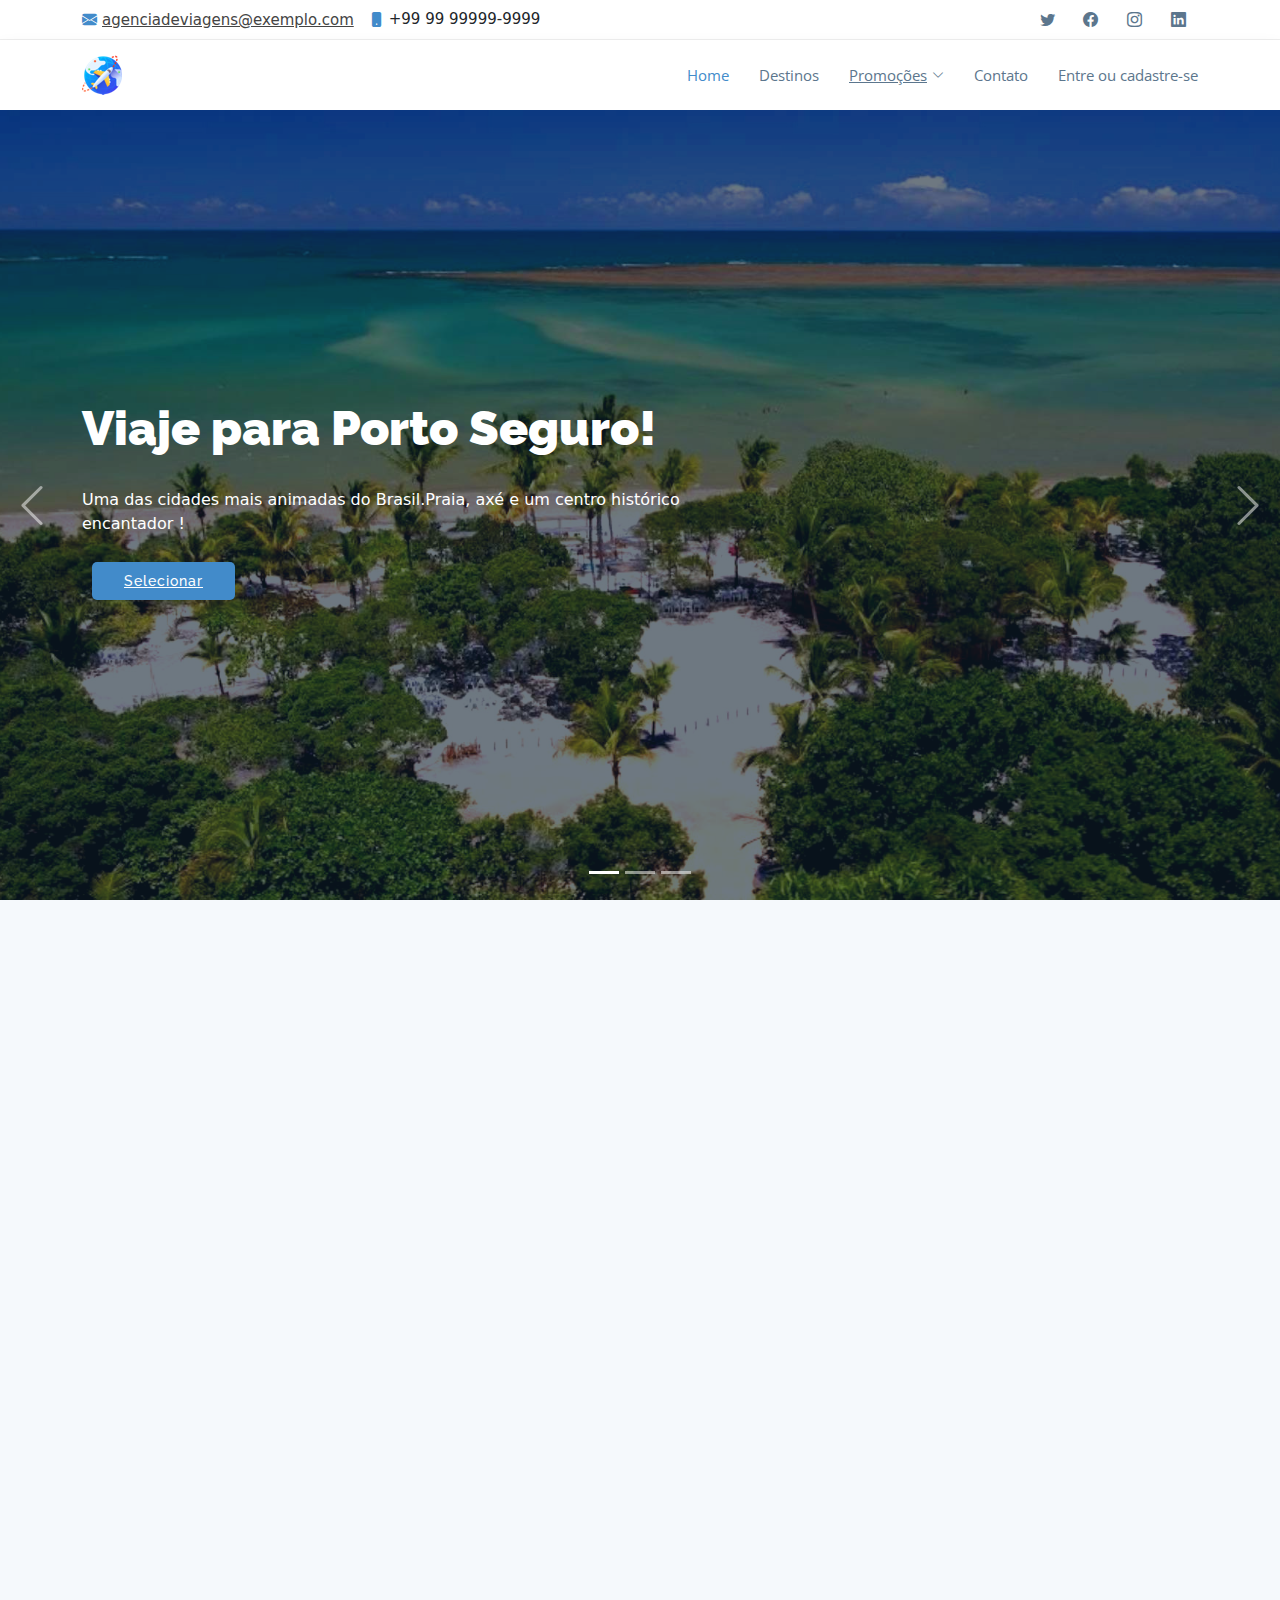
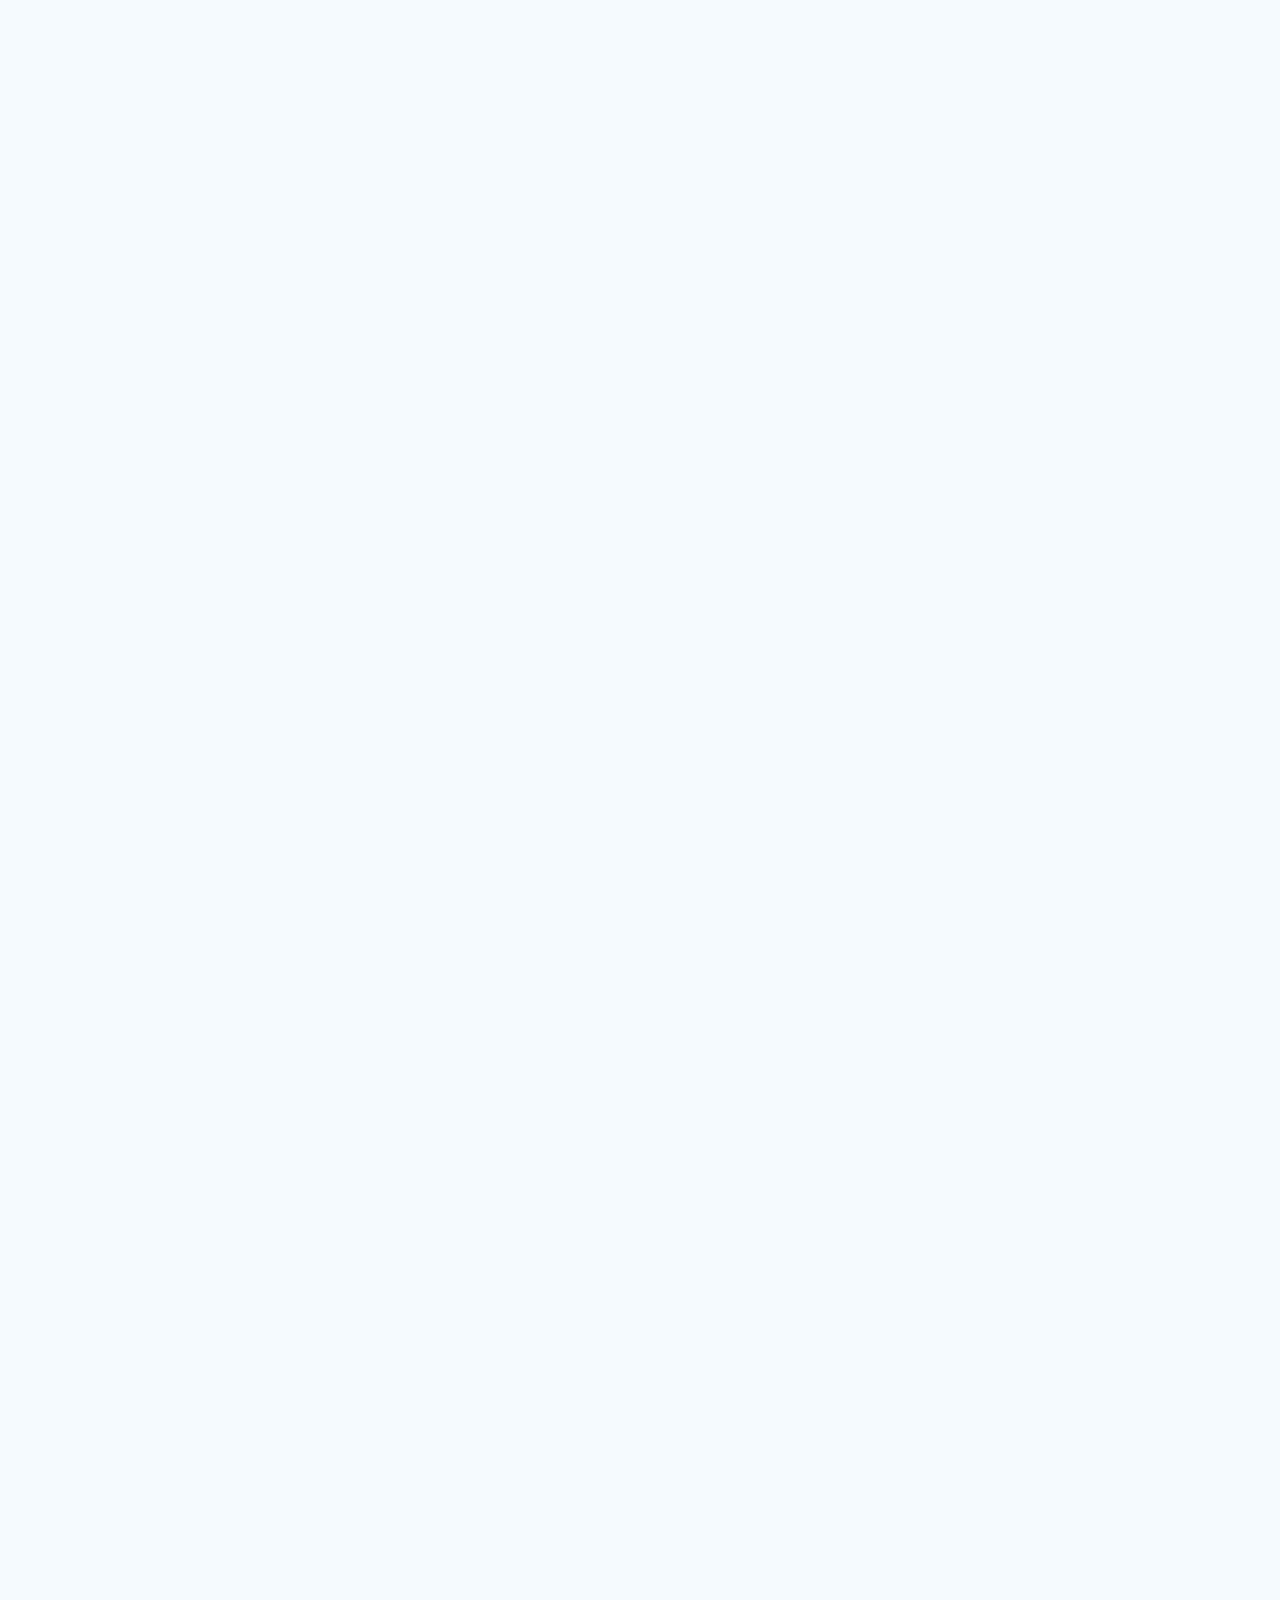
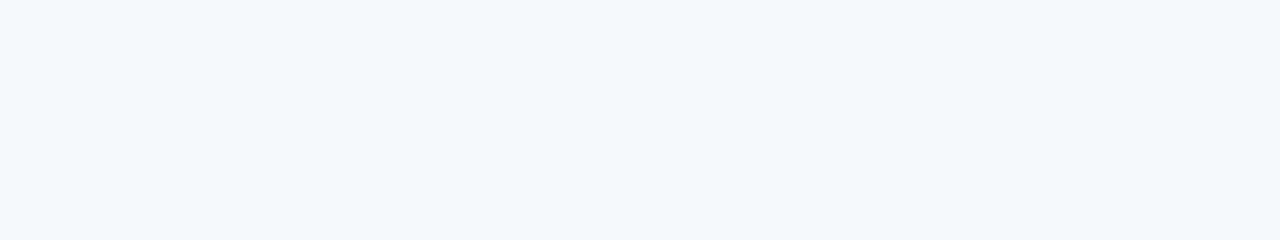
<file: Bootstrap/index.html>
<!DOCTYPE html>
<html lang="pt-BR">

<head>
<title>Agencia de Viagens</title>
<meta charset="UTF-8"/>
<meta content="width=device-width, initial-scale=1.0" name="viewport">
<link href="assets/img/favicon.png" rel="icon">
<link href="assets/img/apple-touch-icon.png" rel="apple-touch-icon">
<link href="https://fonts.googleapis.com/css?family=Open+Sans:300,300i,400,400i,600,600i,700,700i|Raleway:300,300i,400,400i,600,600i,700,700i,900" rel="stylesheet"> 
 <link href="assets/css/style.css" rel="stylesheet">
 <link href="https://cdn.jsdelivr.net/npm/bootstrap@5.0.2/dist/css/bootstrap.min.css" rel="stylesheet" integrity="sha384-EVSTQN3/azprG1Anm3QDgpJLIm9Nao0Yz1ztcQTwFspd3yD65VohhpuuCOmLASjC" crossorigin="anonymous">
  <link href="assets/vendor/animate.css/animate.min.css" rel="stylesheet">
  <link href="assets/vendor/aos/aos.css" rel="stylesheet">
  <link href="assets/vendor/bootstrap/css/bootstrap.min.css" rel="stylesheet">
  <link href="assets/vendor/bootstrap-icons/bootstrap-icons.css" rel="stylesheet">
  <link href="assets/vendor/boxicons/css/boxicons.min.css" rel="stylesheet">
  <link href="assets/vendor/glightbox/css/glightbox.min.css" rel="stylesheet">
  <link href="assets/vendor/swiper/swiper-bundle.min.css" rel="stylesheet">


</head>
<body>

<!--Section da topbar-->
<section id="topbar" class="d-flex align-items-center">
    <div class="container d-flex justify-content-center justify-content-md-between">
      <div class="contact-info d-flex align-items-center">
        <i class="bi bi-envelope-fill"></i><a href="mailto:contact@example.com">agenciadeviagens@exemplo.com</a>
        <i class="bi bi-phone-fill phone-icon"></i> +99 99 99999-9999 
      </div>
      <div class="social-links d-none d-md-block">
        <a href="#" class="twitter"><i class="bi bi-twitter"></i></a>
        <a href="#" class="facebook"><i class="bi bi-facebook"></i></a>
        <a href="#" class="instagram"><i class="bi bi-instagram"></i></a>
        <a href="#" class="linkedin"><i class="bi bi-linkedin"></i></i></a>
      </div>
    </div>
  </section>
    <!--navbar-->
  <header id="header" class="d-flex align-items-center">
    <div class="container d-flex align-items-center">

      <div class="logo me-auto">
        <h1><a href="index.html" ><img src="./assets/img/airplane.png" alt=""></a></h1>
        </div>

      <nav id="navbar" class="navbar">
        <ul>
          <li><a class="nav-link scrollto active" href="#hero">Home</a></li>
          <li><a class="nav-link scrollto" href="#destinos">Destinos</a></li>
          <li class="dropdown"><a href="#"><span>Promoções</span> <i class="bi bi-chevron-down"></i></a>
            <ul>
              <li><a href="#">Drop Down 1</a></li>
              <li class="dropdown"><a href="#"><span>Deep Drop Down</span> <i class="bi bi-chevron-right"></i></a>
                <ul>
                  <li><a href="#">Deep Drop Down 1</a></li>
                  <li><a href="#">Deep Drop Down 2</a></li>
                  <li><a href="#">Deep Drop Down 3</a></li>
                  <li><a href="#">Deep Drop Down 4</a></li>
                  <li><a href="#">Deep Drop Down 5</a></li>
                </ul>
              </li>
              <li><a href="#">Drop Down 2</a></li>
              <li><a href="#">Drop Down 3</a></li>
              <li><a href="#">Drop Down 4</a></li>
            </ul>
          </li>
          <li><a class="nav-link scrollto" href="#contact">Contato</a></li>
		   </ul>
          <ul>
		<li><a class="nav-link" href="login.html">Entre ou cadastre-se</a></li>
		</ul>
		<i class="bi bi-list mobile-nav-toggle"></i>
			
      </nav>
    </div>
  </header>
<!--Section do carrossel-->
 <section id="hero">
    <div class="hero-container">
      <div id="heroCarousel" class="carousel slide carousel-fade" data-bs-ride="carousel" data-bs-interval="5000">

        <ol class="carousel-indicators" id="hero-carousel-indicators"></ol>

        <div class="carousel-inner" role="listbox">

          <!-- Slide 1 -->
          <div class="carousel-item active" style="background-image: url('assets/img/slide/slide-1.jpg');">
            <div class="carousel-container">
              <div class="carousel-content container">
                <h2 class="animate__animated animate__fadeInDown">Viaje para <span>Porto Seguro!</span></h2>
                <p class="animate__animated animate__fadeInUp">Uma das cidades mais animadas do Brasil.Praia, axé e um centro histórico encantador !</p>
                <a href="#about" class="btn-get-started animate__animated animate__fadeInUp scrollto">Selecionar</a>
              </div>
            </div>
          </div>

          <!-- Slide 2 -->
          <div class="carousel-item" style="background-image: url('assets/img/slide/slide-2.jpg');">
            <div class="carousel-container">
              <div class="carousel-content container">
                <h2 class="animate__animated animate__fadeInDown">Rio de Janeiro</h2>
                <p class="animate__animated animate__fadeInUp"> Uma metrópole urbana movida pela cadência do samba. </p>
                <a href="#about" class="btn-get-started animate__animated animate__fadeInUp scrollto">Selecionar</a>
              </div>
            </div>
          </div>

          <!-- Slide 3 -->
          <div class="carousel-item" style="background-image: url('assets/img/slide/slide-3.jpg');">
            <div class="carousel-container">
              <div class="carousel-content container">
                <h2 class="animate__animated animate__fadeInDown">Florianópolis</h2>
                <p class="animate__animated animate__fadeInUp">Nomeada pela revista brasileira semanal Veja “o melhor lugar para se viver no Brasil”! </p>
                <a href="#about" class="btn-get-started animate__animated animate__fadeInUp scrollto">Selecionar</a>
              </div>
            </div>
          </div>

        </div>

        <a class="carousel-control-prev" href="#heroCarousel" role="button" data-bs-slide="prev">
          <span class="carousel-control-prev-icon bi bi-chevron-left" aria-hidden="true"></span>
        </a>
        <a class="carousel-control-next" href="#heroCarousel" role="button" data-bs-slide="next">
          <span class="carousel-control-next-icon bi bi-chevron-right" aria-hidden="true"></span>
        </a>

      </div>
    </div>
  </section><!-- Fim dop carrosssel -->

<section id="destinos" class="destinos section-bg">
<div class="container" data-aos="fade-up" data-aos-delay="100">

 <div class="header">
			<ul id="navigation">
			
		<div class="content">
			<div id="#destinos">
				<h2> Destinos </h2>
				<ul class="first">
					<li class="first">
						<h3>Porto Seguro</h3>
						<a href="#"><img src="assets/img/destinos/Porto-Seguro-BA.jpg" alt="Porto Seguro - BA"/></a>
						<p> Uma das cidades mais animadas do Brasil. Pegue uma escuna nas margens do Rio Buranhém e explore o oceano no Parque Marinho de Recife de Fora, a 24 km de distância. Para chegar à Cidade Histórica, suba uma escadaria. Lá em cima, você encontra apresentações de capoeira e consegue ver a cidade toda. A Passarela do Álcool, um calçadão repleto de barraquinhas de artesanato, restaurantes e artistas, convida você a fazer parte da tradição cultural brasileira.</p>
					</li>	
					<li>
						<h3>Fortaleza</h3>
						<a href="#"><img src="assets/img/destinos/fortaleza.jpg" alt="Fortaleza - CE"/></a>
						<p>As praias são a principal atração desta cidade ensolarada, em rápido desenvolvimento, particularmente boêmia: a linda Iracema, a bela Meireles, ideal para famílias, Mucuripe, base de pesca e passeios de barco e a tranquila Praia do Futuro. As barracas no Mercado Central ou na Feirinha Beira Mar transbordam com o artesanato local, de cerâmica a artigos em crochê e couro. A Fortaleza de Nossa Senhora da Assunção, construída pelos holandeses no centro da cidade em 1649, marca o ponto de origem de Fortaleza.</p>
					</li>
				</ul>
				<ul>
					<li class="first">
						<h3>Natal</h3>
						<a href="#"><img src="assets/img/destinos/natalrn.jpg" alt=""/></a>
						<p>Portal para as deslumbrantes praias do Rio Grande do Norte, a cidade de Natal fica no alto da costa atlântica do Brasil, na foz do Rio Potengi. Fuja do agito nas praias escondidas de Pipa e Pirangi ou corra para o agito de Genipabu e Tibau do Sul. A cidade é cercada pelo Parque Estadual das Dunas. Você pode rodar com um buggy por dunas de areia de mais de 10 metros ou passear de dromedário. A cidade tem o ar mais puro do continente, de acordo com a NASA, e abriga ainda o maior cajueiro do mundo.</p>
					</li>	
					<li>
						<h3>Rio de Janeiro</h3>
						<a href="#"><img src="assets/img/destinos/rio-de-janeiro1.jpg" alt=""/></a>
						<p>Uma metrópole urbana movida pela cadência do samba.
Com inúmeras praias, belíssimas montanhas e o samba e a bossa nova ao fundo, é fácil se apaixonar pelo Rio de Janeiro. Imortalizada em uma canção, a praia de Ipanema continua sendo o lugar perfeito para caminhar, pegar um bronzeado e se exibir. A maior estátua Art déco do mundo, o Cristo Redentor, convida todos a uma visita ao Corcovado. E todos os anos, durante o Carnaval, o Rio oferece uma extravagante celebração com muita festa, música, dança e fantasias</p>
					</li>
          <li>
						<h3>Florianópolis</h3>
						<a href="#"><img src="assets/img/destinos/florianopolis.jpg" alt=""/></a>
						<p>Nomeada pela revista brasileira semanal Veja “o melhor lugar para se viver no Brasil”, por isso nada mais natural do que os turistas quererem conhecê-la também. E eles vão mesmo. Florianópolis é um destino cada vez mais procurado devido às suas praias perfeitas, o excelente surfe, os frutos do mar deliciosos e a combinação de uma cidade grande moderna com fortificações coloniais do século XVI com mercados e parques tranquilos.
</p>
					</li>
          <li>
						<h3>Curitiba</h3>
						<a href="#"><img src="assets/img/destinos/curitiba.jpg" alt=""/></a>
						<p>O Jardim Botânico de Curitiba em estilo francês é uma das atrações mais populares desta cidade brasileira, com flores, lagos, caminhos e estufa art nouveau, que criam uma atmosfera de sonhos de doce fragrância. Continue a conhecer as paisagens adoráveis de Curitiba no Parque Estadual de Vila Velha e no Parque Tanguá. Visite o Museu Oscar Niemeyer, uma celebração da audácia e dos trabalhos abstratos do arquiteto, e depois assista a algum espetáculo na Ópera de Arame, criada para parecer feita de arame.
</p>
					</li>
				</ul>
			</div>
		</div>
		</div>
    </div>
</section>   
<script src="assets/vendor/purecounter/purecounter.js"></script>
  <script src="assets/vendor/aos/aos.js"></script>
  <script src="assets/vendor/bootstrap/js/bootstrap.bundle.min.js"></script>
  <script src="assets/vendor/glightbox/js/glightbox.min.js"></script>
  <script src="assets/vendor/isotope-layout/isotope.pkgd.min.js"></script>
  <script src="assets/vendor/swiper/swiper-bundle.min.js"></script>
  <script src="assets/vendor/php-email-form/validate.js"></script>

  <script src="assets/js/main.js"></script>

</body>    
</html>
</file>
<file: Bootstrap/assets/css/style.css>
body {
  font-family: "Open Sans", sans-serif;
  color: #444;
}

a {
  color: #428bca;
  text-decoration: none;
}

a:hover {
  color: #9eccf4;
  text-decoration: none;
}

h1, h2, h3, h4, h5, h6, .font-primary {
  font-family: "Raleway", sans-serif;
}


.back-to-top {
  position: fixed;
  visibility: hidden;
  opacity: 0;
  right: 15px;
  bottom: 15px;
  z-index: 99999;
  background: #428bca;
  width: 40px;
  height: 40px;
  border-radius: 4px;
  transition: all 0.4s;
}
.back-to-top i {
  font-size: 24px;
  color: #fff;
  line-height: 0;
}
.back-to-top:hover {
  background: #629fd3;
  color: #fff;
}
.back-to-top.active {
  visibility: visible;
  opacity: 1;
}


@media screen and (max-width: 768px) {
  [data-aos-delay] {
    transition-delay: 0 !important;
  }
}

#topbar {
  background: #fff;
  border-bottom: 1px solid #eee;
  font-size: 15px;
  height: 40px;
  padding: 0;
}
#topbar .contact-info a {
  line-height: 0;
  color: #444;
  transition: 0.3s;
}
#topbar .contact-info a:hover {
  color: #428bca;
}
#topbar .contact-info i {
  color: #428bca;
  line-height: 0;
  margin-right: 5px;
}
#topbar .contact-info .phone-icon {
  margin-left: 15px;
}
#topbar .social-links a {
  color: #5c768d;
  padding: 4px 12px;
  display: inline-block;
  line-height: 1px;
  transition: 0.3s;
}
#topbar .social-links a:hover {
  color: #428bca;
}

#header {
  height: 70px;
  background: #fff;
  z-index: 997;
  box-shadow: 0px 5px 15px 0px rgba(0, 0, 0, 0.06);
}
#header .logo h1 {
  font-size: 28px;
  margin: 0;
  padding: 10px 0;
  line-height: 1;
  font-weight: 400;
  letter-spacing: 3px;
  text-transform: uppercase;
}
#header .logo h1 a, #header .logo h1 a:hover {
  color: #1c5c93;
  text-decoration: none;
}
#header .logo img {
  padding: 0;
  margin: 0;
  max-height: 40px;
}

.scrolled-offset {
  margin-top: 70px;
}
.navbar {
  padding: 0;
}
.navbar ul {
  margin: 0;
  padding: 0;
  display: flex;
  list-style: none;
  align-items: center;
}
.navbar li {
  position: relative;
}
.navbar a, .navbar a:focus {
  display: flex;
  align-items: center;
  justify-content: space-between;
  padding: 10px 0 10px 30px;
  font-family: "Open Sans", sans-serif;
  font-size: 15px;
  color: #5c768d;
  white-space: nowrap;
  transition: 0.3s;
}
.navbar a i, .navbar a:focus i {
  font-size: 12px;
  line-height: 0;
  margin-left: 5px;
}
.navbar a:hover, .navbar .active, .navbar .active:focus, .navbar li:hover > a {
  color: #428bca;
}
.navbar .dropdown ul {
  display: block;
  position: absolute;
  left: 14px;
  top: 100%;
  margin: 0;
  padding: 10px 0;
  z-index: 99;
  opacity: 0;
  visibility: hidden;
  background: #fff;
  box-shadow: 0px 0px 30px rgba(127, 137, 161, 0.25);
  transition: 0.3s;
}
.navbar .dropdown ul li {
  min-width: 200px;
}
.navbar .dropdown ul a {
  padding: 10px 20px;
  text-transform: none;
}
.navbar .dropdown ul a i {
  font-size: 12px;
}
.navbar .dropdown ul a:hover, .navbar .dropdown ul .active:hover, .navbar .dropdown ul li:hover > a {
  color: #428bca;
}
.navbar .dropdown:hover > ul {
  opacity: 1;
  visibility: visible;
}
.navbar .dropdown .dropdown ul {
  top: 0;
  left: calc(100% - 30px);
  visibility: hidden;
}
.navbar .dropdown .dropdown:hover > ul {
  opacity: 1;
  top: 0;
  left: 100%;
  visibility: visible;
}
@media (max-width: 1366px) {
  .navbar .dropdown .dropdown ul {
    left: -90%;
  }
  .navbar .dropdown .dropdown:hover > ul {
    left: -100%;
  }
}


.mobile-nav-toggle {
  color: #1f3548;
  font-size: 28px;
  cursor: pointer;
  display: none;
  line-height: 0;
  transition: 0.5s;
}
.mobile-nav-toggle.bi-x {
  color: #fff;
}

@media (max-width: 991px) {
  .mobile-nav-toggle {
    display: block;
  }

  .navbar ul {
    display: none;
  }
}
.navbar-mobile {
  position: fixed;
  overflow: hidden;
  top: 0;
  right: 0;
  left: 0;
  bottom: 0;
  background: rgba(31, 53, 72, 0.9);
  transition: 0.3s;
  z-index: 998;
}
.navbar-mobile .mobile-nav-toggle {
  position: absolute;
  top: 15px;
  right: 15px;
}
.navbar-mobile ul {
  display: block;
  position: absolute;
  top: 55px;
  right: 15px;
  bottom: 15px;
  left: 15px;
  padding: 10px 0;
  background-color: #fff;
  overflow-y: auto;
  transition: 0.3s;
}
.navbar-mobile a, .navbar-mobile a:focus {
  padding: 10px 20px;
  font-size: 15px;
  color: #1f3548;
}
.navbar-mobile a:hover, .navbar-mobile .active, .navbar-mobile li:hover > a {
  color: #428bca;
}
.navbar-mobile .getstarted, .navbar-mobile .getstarted:focus {
  margin: 15px;
}
.navbar-mobile .dropdown ul {
  position: static;
  display: none;
  margin: 10px 20px;
  padding: 10px 0;
  z-index: 99;
  opacity: 1;
  visibility: visible;
  background: #fff;
  box-shadow: 0px 0px 30px rgba(127, 137, 161, 0.25);
}
.navbar-mobile .dropdown ul li {
  min-width: 200px;
}
.navbar-mobile .dropdown ul a {
  padding: 10px 20px;
}
.navbar-mobile .dropdown ul a i {
  font-size: 12px;
}
.navbar-mobile .dropdown ul a:hover, .navbar-mobile .dropdown ul .active:hover, .navbar-mobile .dropdown ul li:hover > a {
  color: #428bca;
}
.navbar-mobile .dropdown > .dropdown-active {
  display: block;
}

#hero {
  width: 100%;
  height: calc(100vh - 110px);
  padding: 0;
  overflow: hidden;
  background: #000;
}
#hero .carousel-item {
  width: 100%;
  height: calc(100vh - 110px);
  background-size: cover;
  background-position: top right;
  background-repeat: no-repeat;
  overflow: hidden;
}
#hero .carousel-item::before {
  content: "";
  background-color: rgba(13, 30, 45, 0.6);
  position: absolute;
  height: 100%;
  width: 100%;
  top: 0;
  right: 0;
  left: 0;
  bottom: 0;
  overflow: hidden;
}
#hero .carousel-container {
  display: flex;
  justify-content: center;
  align-items: center;
  position: absolute;
  bottom: 0;
  top: 0;
  left: 0;
  right: 0;
  overflow: hidden;
}
#hero .carousel-content {
  text-align: left;
}
@media (max-width: 992px) {
  #hero, #hero .carousel-item {
    height: calc(100vh - 70px);
  }
  #hero .carousel-content.container {
    padding: 0 50px;
  }
}
#hero h2 {
  color: #fff;
  margin-bottom: 30px;
  font-size: 48px;
  font-weight: 900;
}
#hero p {
  width: 80%;
  -webkit-animation-delay: 0.4s;
  animation-delay: 0.4s;
  color: #fff;
}
#hero .carousel-inner .carousel-item {
  transition-property: opacity;
  background-position: center top;
}
#hero .carousel-inner .carousel-item,
#hero .carousel-inner .active.carousel-item-start,
#hero .carousel-inner .active.carousel-item-end {
  opacity: 0;
}
#hero .carousel-inner .active,
#hero .carousel-inner .carousel-item-next.carousel-item-start,
#hero .carousel-inner .carousel-item-prev.carousel-item-end {
  opacity: 1;
  transition: 0.5s;
}
#hero .carousel-inner .carousel-item-next,
#hero .carousel-inner .carousel-item-prev,
#hero .carousel-inner .active.carousel-item-start,
#hero .carousel-inner .active.carousel-item-end {
  left: 0;
  transform: translate3d(0, 0, 0);
}
#hero .carousel-control-prev, #hero .carousel-control-next {
  width: 10%;
}
#hero .carousel-control-next-icon, #hero .carousel-control-prev-icon {
  background: none;
  font-size: 48px;
  line-height: 1;
  width: auto;
  height: auto;
}
#hero .carousel-indicators li {
  cursor: pointer;
}
#hero .btn-get-started {
  font-family: "Raleway", sans-serif;
  font-weight: 500;
  font-size: 14px;
  letter-spacing: 1px;
  display: inline-block;
  padding: 12px 32px;
  border-radius: 5px;
  transition: 0.5s;
  line-height: 1;
  margin: 10px;
  color: #fff;
  -webkit-animation-delay: 0.8s;
  animation-delay: 0.8s;
  border: 0;
  background: #428bca;
}
#hero .btn-get-started:hover {
  background: #1c5c93;
}
@media (max-width: 768px) {
  #hero h2 {
    font-size: 28px;
  }
}
@media (max-height: 500px) {
  #hero, #hero .carousel-item {
    height: 120vh;
  }
}
@media (min-width: 1024px) {
  #hero p {
    width: 60%;
  }
  #hero .carousel-control-prev, #hero .carousel-control-next {
    width: 5%;
  }
}

section {
  padding: 60px 0;
  overflow: hidden;
}

.section-bg {
  background-color: #f5f9fc;
}

.section-title {
  text-align: center;
  padding-bottom: 30px;
}
.section-title h2 {
  font-size: 32px;
  font-weight: 600;
  margin-bottom: 20px;
  padding-bottom: 0;
  color: #5c768d;
}
.section-title p {
  margin-bottom: 0;
}

.breadcrumbs {
  padding: 15px 0;
  background-color: #f5f9fc;
  min-height: 40px;
}
.breadcrumbs h2 {
  font-size: 24px;
  font-weight: 300;
}
.breadcrumbs ol {
  display: flex;
  flex-wrap: wrap;
  list-style: none;
  padding: 0;
  margin: 0;
  font-size: 14px;
}
.breadcrumbs ol li + li {
  padding-left: 10px;
}
.breadcrumbs ol li + li::before {
  display: inline-block;
  padding-right: 10px;
  color: #6c757d;
  content: "/";
}
@media (max-width: 768px) {
  .breadcrumbs .d-flex {
    display: block !important;
  }
  .breadcrumbs ol {
    display: block;
  }
  .breadcrumbs ol li {
    display: inline-block;
  }
}

.about {
  padding-bottom: 30px;
}
.about .container {
  box-shadow: 0 5px 25px 0 rgba(214, 215, 216, 0.6);
}
.about .video-box img {
  padding: 15px 0;
}
.about .section-title p {
  text-align: left;
  font-style: italic;
  color: #666;
}
.about .about-content {
  padding: 40px;
}
.about .icon-box + .icon-box {
  margin-top: 40px;
}
.about .icon-box .icon {
  float: left;
  display: flex;
  align-items: center;
  justify-content: center;
  width: 72px;
  height: 72px;
  background: #f1f7fb;
  border-radius: 6px;
  transition: 0.5s;
}
.about .icon-box .icon i {
  color: #428bca;
  font-size: 32px;
}
.about .icon-box:hover .icon {
  background: #428bca;
}
.about .icon-box:hover .icon i {
  color: #fff;
}
.about .icon-box .title {
  margin-left: 95px;
  font-weight: 700;
  margin-bottom: 10px;
  font-size: 18px;
  text-transform: uppercase;
}
.about .icon-box .title a {
  color: #343a40;
  transition: 0.3s;
}
.about .icon-box .title a:hover {
  color: #428bca;
}
.about .icon-box .description {
  margin-left: 95px;
  line-height: 24px;
  font-size: 14px;
}
.about .video-box {
  position: relative;
}
.about .play-btn {
  width: 94px;
  height: 94px;
  background: radial-gradient(#428bca 50%, rgba(66, 139, 202, 0.4) 52%);
  border-radius: 50%;
  display: block;
  position: absolute;
  left: calc(50% - 47px);
  top: calc(50% - 47px);
  overflow: hidden;
}
.about .play-btn::after {
  content: "";
  position: absolute;
  left: 50%;
  top: 50%;
  transform: translateX(-40%) translateY(-50%);
  width: 0;
  height: 0;
  border-top: 10px solid transparent;
  border-bottom: 10px solid transparent;
  border-left: 15px solid #fff;
  z-index: 100;
  transition: all 400ms cubic-bezier(0.55, 0.055, 0.675, 0.19);
}
.about .play-btn::before {
  content: "";
  position: absolute;
  width: 120px;
  height: 120px;
  -webkit-animation-delay: 0s;
  animation-delay: 0s;
  -webkit-animation: pulsate-btn 2s;
  animation: pulsate-btn 2s;
  -webkit-animation-direction: forwards;
  animation-direction: forwards;
  -webkit-animation-iteration-count: infinite;
  animation-iteration-count: infinite;
  -webkit-animation-timing-function: steps;
  animation-timing-function: steps;
  opacity: 1;
  border-radius: 50%;
  border: 5px solid rgba(66, 139, 202, 0.7);
  top: -15%;
  left: -15%;
  background: rgba(198, 16, 0, 0);
}
.about .play-btn:hover::after {
  border-left: 15px solid #428bca;
  transform: scale(20);
}
.about .play-btn:hover::before {
  content: "";
  position: absolute;
  left: 50%;
  top: 50%;
  transform: translateX(-40%) translateY(-50%);
  width: 0;
  height: 0;
  border: none;
  border-top: 10px solid transparent;
  border-bottom: 10px solid transparent;
  border-left: 15px solid #fff;
  z-index: 200;
  -webkit-animation: none;
  animation: none;
  border-radius: 0;
}

@-webkit-keyframes pulsate-btn {
  0% {
    transform: scale(0.6, 0.6);
    opacity: 1;
  }
  100% {
    transform: scale(1, 1);
    opacity: 0;
  }
}

@keyframes pulsate-btn {
  0% {
    transform: scale(0.6, 0.6);
    opacity: 1;
  }
  100% {
    transform: scale(1, 1);
    opacity: 0;
  }
}
.about-lists {
  padding: 40px;
}
.about-lists .row {
  overflow: hidden;
}
.about-lists .content-item {
  padding: 40px;
  border-left: 1px solid #d9e8f4;
  border-bottom: 1px solid #d9e8f4;
  margin: -1px;
}
.about-lists .content-item span {
  display: block;
  font-size: 24px;
  font-weight: 400;
  color: #9eccf4;
}
.about-lists .content-item h4 {
  font-size: 28px;
  font-weight: 400;
  padding: 0;
  margin: 20px 0;
}
.about-lists .content-item p {
  color: #aaaaaa;
  font-size: 15px;
  margin: 0;
  padding: 0;
}
@media (max-width: 768px) {
  .about-lists .content-item {
    padding: 40px 0;
  }
}

/*--------------------------------------------------------------
# Counts
--------------------------------------------------------------*/
.counts {
  padding-bottom: 30px;
}
.counts .count-box {
  box-shadow: 0px 0 16px rgba(0, 0, 0, 0.1);
  padding: 30px;
  background: #fff;
  margin-bottom: 30px;
}
.counts .count-box i {
  display: block;
  font-size: 64px;
  margin-bottom: 15px;
}
.counts .count-box span {
  font-size: 42px;
  display: block;
  font-weight: 700;
  color: #1c5c93;
}
.counts .count-box p {
  padding: 0;
  margin: 0;
  font-family: "Raleway", sans-serif;
  font-size: 14px;
}

/*--------------------------------------------------------------
# Services
--------------------------------------------------------------*/
.services {
  padding-bottom: 30px;
}
.services .icon-box {
  margin-bottom: 20px;
  text-align: center;
}
.services .icon {
  display: inline-flex;
  justify-content: center;
  align-items: center;
  width: 80px;
  height: 80px;
  margin-bottom: 20px;
  background: #fff;
  border-radius: 50%;
  transition: 0.5s;
  color: #428bca;
  box-shadow: 0px 0 25px rgba(0, 0, 0, 0.15);
  overflow: hidden;
}
.services .icon i {
  font-size: 36px;
  line-height: 0;
}
.services .icon-box:hover .icon {
  box-shadow: 0px 0 30px rgba(66, 139, 202, 0.5);
}
.services .title {
  font-weight: 600;
  margin-bottom: 15px;
  font-size: 18px;
  position: relative;
  padding-bottom: 15px;
}
.services .title a {
  color: #444;
  transition: 0.3s;
}
.services .title a:hover {
  color: #428bca;
}
.services .title::after {
  content: "";
  position: absolute;
  display: block;
  width: 50px;
  height: 2px;
  background: #428bca;
  bottom: 0;
  left: calc(50% - 25px);
}
.services .description {
  line-height: 24px;
  font-size: 14px;
}

/*--------------------------------------------------------------
# Our Portfolio
--------------------------------------------------------------*/
.portfolio .portfolio-item {
  margin-bottom: 30px;
}
.portfolio #portfolio-flters {
  padding: 0;
  margin: 0 0 35px 0;
  list-style: none;
  text-align: center;
}
.portfolio #portfolio-flters li {
  cursor: pointer;
  margin: 0 15px 15px 0;
  display: inline-block;
  padding: 10px 20px;
  font-size: 12px;
  line-height: 20px;
  color: #444;
  border-radius: 4px;
  text-transform: uppercase;
  background: #fff;
  margin-bottom: 5px;
  transition: all 0.3s ease-in-out;
}
.portfolio #portfolio-flters li:hover, .portfolio #portfolio-flters li.filter-active {
  background: #428bca;
  color: #fff;
}
.portfolio #portfolio-flters li:last-child {
  margin-right: 0;
}
.portfolio .portfolio-wrap {
  box-shadow: 0px 2px 12px rgba(0, 0, 0, 0.08);
  transition: 0.3s;
  position: relative;
  overflow: hidden;
}
.portfolio .portfolio-wrap img {
  transition: 0.3s;
}
.portfolio .portfolio-wrap .portfolio-info {
  display: flex;
  justify-content: center;
  align-items: center;
  flex-direction: column;
  opacity: 0;
  position: absolute;
  bottom: 0;
  top: 0;
  left: 0;
  right: 0;
  transition: 0.3s;
  text-align: center;
  background: rgba(31, 53, 72, 0.6);
  padding-bottom: 30px;
}
.portfolio .portfolio-wrap .portfolio-info h4 {
  font-size: 20px;
  color: #fff;
  font-weight: 600;
}
.portfolio .portfolio-wrap .portfolio-info p {
  color: #fff;
  font-size: 14px;
  text-transform: uppercase;
}
.portfolio .portfolio-wrap .portfolio-info a {
  color: #428bca;
  margin: 0 4px;
  line-height: 0;
  background-color: #fff;
  border-radius: 50px;
  text-align: center;
  width: 36px;
  height: 36px;
  display: inline-flex;
  align-items: center;
  justify-content: center;
  transition: 0.3s;
}
.portfolio .portfolio-wrap .portfolio-info a i {
  font-size: 22px;
  line-height: 0;
}
.portfolio .portfolio-wrap .portfolio-info a:hover {
  background: #428bca;
  color: #fff;
}
.portfolio .portfolio-wrap:hover {
  box-shadow: 0px 4px 14px rgba(0, 0, 0, 0.16);
}
.portfolio .portfolio-wrap:hover .portfolio-info {
  opacity: 1;
  padding-bottom: 0;
}
.portfolio .portfolio-wrap:hover img {
  transform: scale(1.1);
}

/*--------------------------------------------------------------
# Portfolio Details
--------------------------------------------------------------*/
.portfolio-details {
  padding-top: 40px;
}
.portfolio-details .portfolio-details-slider img {
  width: 100%;
}
.portfolio-details .portfolio-details-slider .swiper-pagination {
  margin-top: 20px;
  position: relative;
}
.portfolio-details .portfolio-details-slider .swiper-pagination .swiper-pagination-bullet {
  width: 12px;
  height: 12px;
  background-color: #fff;
  opacity: 1;
  border: 1px solid #428bca;
}
.portfolio-details .portfolio-details-slider .swiper-pagination .swiper-pagination-bullet-active {
  background-color: #428bca;
}
.portfolio-details .portfolio-info {
  padding: 30px;
  box-shadow: 0px 0 30px rgba(31, 53, 72, 0.08);
}
.portfolio-details .portfolio-info h3 {
  font-size: 22px;
  font-weight: 700;
  margin-bottom: 20px;
  padding-bottom: 20px;
  border-bottom: 1px solid #eee;
}
.portfolio-details .portfolio-info ul {
  list-style: none;
  padding: 0;
  font-size: 15px;
}
.portfolio-details .portfolio-info ul li + li {
  margin-top: 10px;
}
.portfolio-details .portfolio-description {
  padding-top: 30px;
}
.portfolio-details .portfolio-description h2 {
  font-size: 26px;
  font-weight: 700;
  margin-bottom: 20px;
}
.portfolio-details .portfolio-description p {
  padding: 0;
}

/*--------------------------------------------------------------
# Our Team
--------------------------------------------------------------*/
.team {
  background: #fff;
  padding: 60px 0 30px 0;
}
.team .member {
  text-align: center;
  margin-bottom: 80px;
  position: relative;
}
.team .member .pic {
  border-radius: 4px;
  overflow: hidden;
}
.team .member img {
  transition: all ease-in-out 0.4s;
}
.team .member:hover img {
  transform: scale(1.1);
}
.team .member .member-info {
  position: absolute;
  bottom: -48px;
  left: 20px;
  right: 20px;
  background: linear-gradient(360deg, #5c768d 0%, rgba(92, 118, 141, 0.9) 35%, rgba(140, 167, 191, 0.8) 100%);
  padding: 15px 0;
  border-radius: 4px;
}
.team .member h4 {
  font-weight: 700;
  margin-bottom: 10px;
  font-size: 16px;
  color: #fff;
  position: relative;
  padding-bottom: 10px;
}
.team .member h4::after {
  content: "";
  position: absolute;
  display: block;
  width: 50px;
  height: 1px;
  background: #fff;
  bottom: 0;
  left: calc(50% - 25px);
}
.team .member span {
  font-style: italic;
  display: block;
  font-size: 13px;
  color: #fff;
}
.team .member .social {
  margin-top: 15px;
}
.team .member .social a {
  transition: color 0.3s;
  color: #fff;
}
.team .member .social a:hover {
  color: #9eccf4;
}
.team .member .social i {
  font-size: 16px;
  margin: 0 2px;
}
@media (max-width: 992px) {
  .team .member {
    margin-bottom: 100px;
  }
}

/*--------------------------------------------------------------
# Frequently Asked Questions
--------------------------------------------------------------*/
.faq {
  padding-bottom: 30px;
}
.faq .faq-item {
  margin-bottom: 40px;
}
.faq .faq-item h4 {
  font-size: 20px;
  line-height: 28px;
  font-weight: 600;
  margin-bottom: 15px;
  color: #1f3548;
}

/*--------------------------------------------------------------
# Contact Us
--------------------------------------------------------------*/
.contact .info-box {
  color: #444;
  text-align: center;
  box-shadow: 0 0 30px rgba(214, 215, 216, 0.6);
  padding: 20px 0 30px 0;
  margin-bottom: 30px;
  width: 100%;
}
.contact .info-box i {
  font-size: 32px;
  color: #428bca;
  border-radius: 50%;
  padding: 8px;
  border: 2px dotted #9eccf4;
}
.contact .info-box h3 {
  font-size: 20px;
  color: #666;
  font-weight: 700;
  margin: 10px 0;
}
.contact .info-box p {
  padding: 0;
  line-height: 24px;
  font-size: 14px;
  margin-bottom: 0;
}
.contact .php-email-form {
  box-shadow: 0 0 30px rgba(214, 215, 216, 0.6);
  padding: 30px;
}
.contact .php-email-form .error-message {
  display: none;
  color: #fff;
  background: #ed3c0d;
  text-align: left;
  padding: 15px;
  font-weight: 600;
}
.contact .php-email-form .error-message br + br {
  margin-top: 25px;
}
.contact .php-email-form .sent-message {
  display: none;
  color: #fff;
  background: #18d26e;
  text-align: center;
  padding: 15px;
  font-weight: 600;
}
.contact .php-email-form .loading {
  display: none;
  background: #fff;
  text-align: center;
  padding: 15px;
}
.contact .php-email-form .loading:before {
  content: "";
  display: inline-block;
  border-radius: 50%;
  width: 24px;
  height: 24px;
  margin: 0 10px -6px 0;
  border: 3px solid #18d26e;
  border-top-color: #eee;
  -webkit-animation: animate-loading 1s linear infinite;
  animation: animate-loading 1s linear infinite;
}
.contact .php-email-form .form-group {
  margin-bottom: 20px;
}
.contact .php-email-form input, .contact .php-email-form textarea {
  border-radius: 0;
  box-shadow: none;
  font-size: 14px;
}
.contact .php-email-form input::focus, .contact .php-email-form textarea::focus {
  background-color: #428bca;
}
.contact .php-email-form input {
  padding: 10px 15px;
}
.contact .php-email-form textarea {
  padding: 12px 15px;
}
.contact .php-email-form button[type=submit] {
  background: #428bca;
  border: 0;
  padding: 10px 30px;
  color: #fff;
  transition: 0.4s;
}
.contact .php-email-form button[type=submit]:hover {
  background: #629fd3;
}
@-webkit-keyframes animate-loading {
  0% {
    transform: rotate(0deg);
  }
  100% {
    transform: rotate(360deg);
  }
}
@keyframes animate-loading {
  0% {
    transform: rotate(0deg);
  }
  100% {
    transform: rotate(360deg);
  }
}

#footer {
  background: #587187;
  padding: 0 0 30px 0;
  color: #fff;
  font-size: 14px;
}
#footer .footer-top {
  background: #5c768d;
  border-top: 1px solid #768fa6;
  border-bottom: 1px solid #67839c;
  padding: 60px 0 30px 0;
}
#footer .footer-top .footer-info {
  margin-bottom: 30px;
}
#footer .footer-top .footer-info h3 {
  font-size: 24px;
  margin: 0 0 20px 0;
  padding: 2px 0 2px 0;
  line-height: 1;
  font-weight: 700;
}
#footer .footer-top .footer-info p {
  font-size: 14px;
  line-height: 24px;
  margin-bottom: 0;
  font-family: "Raleway", sans-serif;
  color: #fff;
}
#footer .footer-top .social-links a {
  font-size: 18px;
  display: inline-block;
  background: #768fa6;
  color: #fff;
  line-height: 1;
  padding: 8px 0;
  margin-right: 4px;
  border-radius: 50%;
  text-align: center;
  width: 36px;
  height: 36px;
  transition: 0.3s;
}
#footer .footer-top .social-links a:hover {
  background: #428bca;
  color: #fff;
  text-decoration: none;
}
#footer .footer-top h4 {
  font-size: 16px;
  font-weight: 600;
  color: #fff;
  position: relative;
  padding-bottom: 12px;
}
#footer .footer-top .footer-links {
  margin-bottom: 30px;
}
#footer .footer-top .footer-links ul {
  list-style: none;
  padding: 0;
  margin: 0;
}
#footer .footer-top .footer-links ul i {
  padding-right: 2px;
  color: #9eccf4;
  font-size: 18px;
  line-height: 1;
}
#footer .footer-top .footer-links ul li {
  padding: 10px 0;
  display: flex;
  align-items: center;
}
#footer .footer-top .footer-links ul li:first-child {
  padding-top: 0;
}
#footer .footer-top .footer-links ul a {
  color: #fff;
  transition: 0.3s;
  display: inline-block;
  line-height: 1;
}
#footer .footer-top .footer-links ul a:hover {
  color: #9eccf4;
}
#footer .footer-top .footer-newsletter form {
  margin-top: 30px;
  background: #fff;
  padding: 6px 10px;
  position: relative;
  border-radius: 4;
}
#footer .footer-top .footer-newsletter form input[type=email] {
  border: 0;
  padding: 4px;
  width: calc(100% - 110px);
}
#footer .footer-top .footer-newsletter form input[type=submit] {
  position: absolute;
  top: 0;
  right: 0;
  bottom: 0;
  border: 0;
  background: none;
  font-size: 16px;
  padding: 0 20px;
  background: #428bca;
  color: #fff;
  transition: 0.3s;
  border-radius: 4;
}
#footer .footer-top .footer-newsletter form input[type=submit]:hover {
  background: #5295ce;
}
#footer .copyright {
  text-align: center;
  padding-top: 30px;
}
#footer .credits {
  padding-top: 10px;
  text-align: center;
  font-size: 13px;
  color: #fff;
}
#footer .credits a {
  color: #9eccf4;
}


/*-------------- 99 -----------*/
</file>
